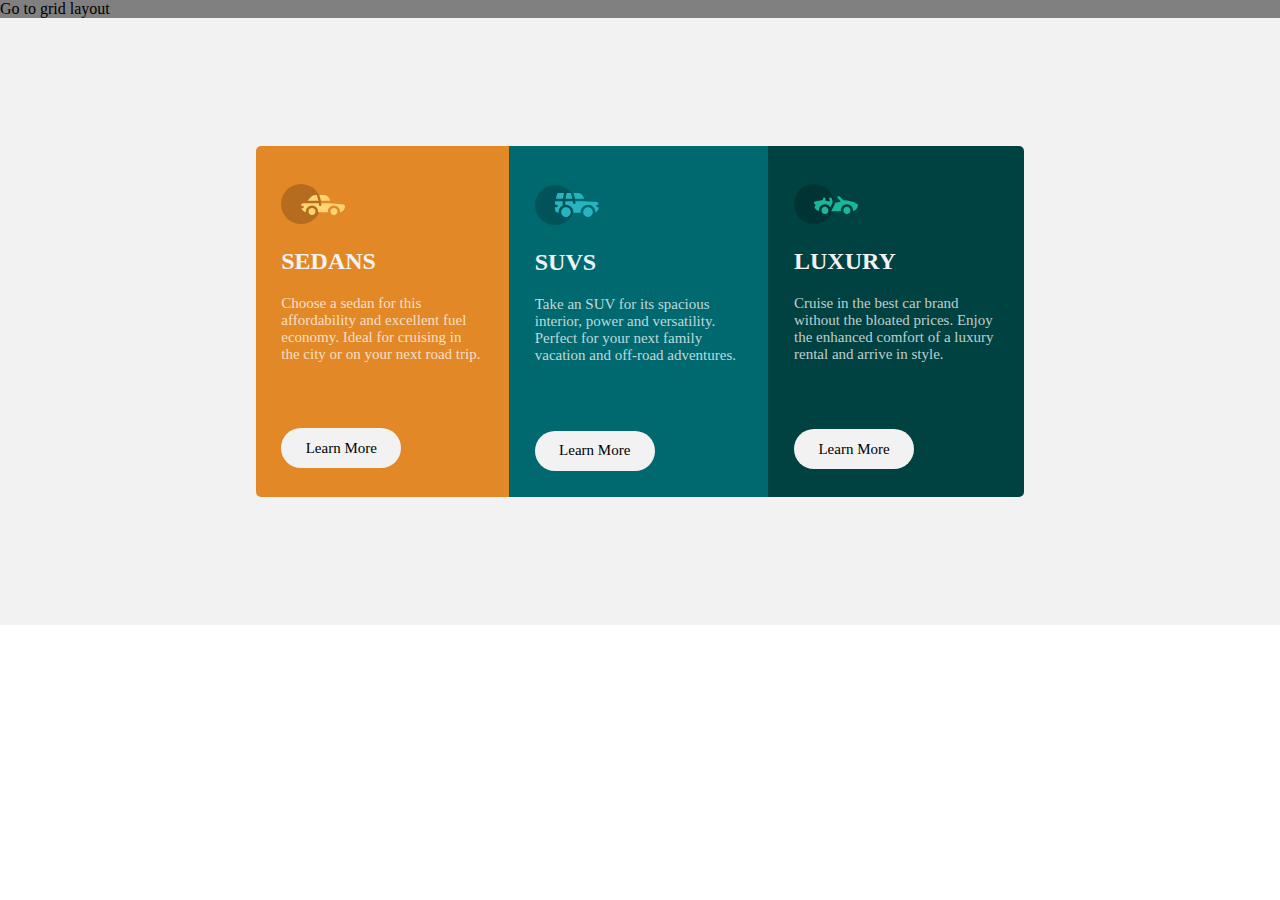
<file: index.html>
<!DOCTYPE html>
<html lang="en">
<head>
    <meta charset="UTF-8">
    <meta http-equiv="X-UA-Compatible" content="IE=edge">
    <meta name="viewport" content="width=device-width, initial-scale=1.0">
    <title>Zuri task on flexbox</title>
</head>
<link rel="stylesheet" href="style.css">
<body>
    <header>
        <a href="grid.html">Go to grid layout</a>
    </header>
    <div class="container">
        <div class="sedans">
            <img src="icon-sedans.svg" alt="sedan's icon">
            <h2>SEDANS</h2>
            <p>Choose a sedan for this affordability and excellent fuel economy. Ideal for cruising  in the city or on your next road trip.</p>
            <button class="button1">Learn More</button>
        </div>

        <div class="suvs">
           <img src="icon-suvs.svg" alt="suvs' icon">
           <h2>SUVS</h2>
           <p>Take an SUV for its spacious interior, power and  versatility. Perfect for your next family vacation and off-road adventures.</p>
           <button class="button2">Learn More</button>
        </div>

        <div class="luxury">
            <img src="icon-luxury.svg" alt="luxury's icon">
            <h2>LUXURY</h2>
            <p>Cruise in the best car brand without the bloated prices. Enjoy the enhanced comfort of  a luxury rental and arrive in style.</p>
            <button class="button3">Learn More</button>
        </div>
    </div>
</body>
</html>
</file>
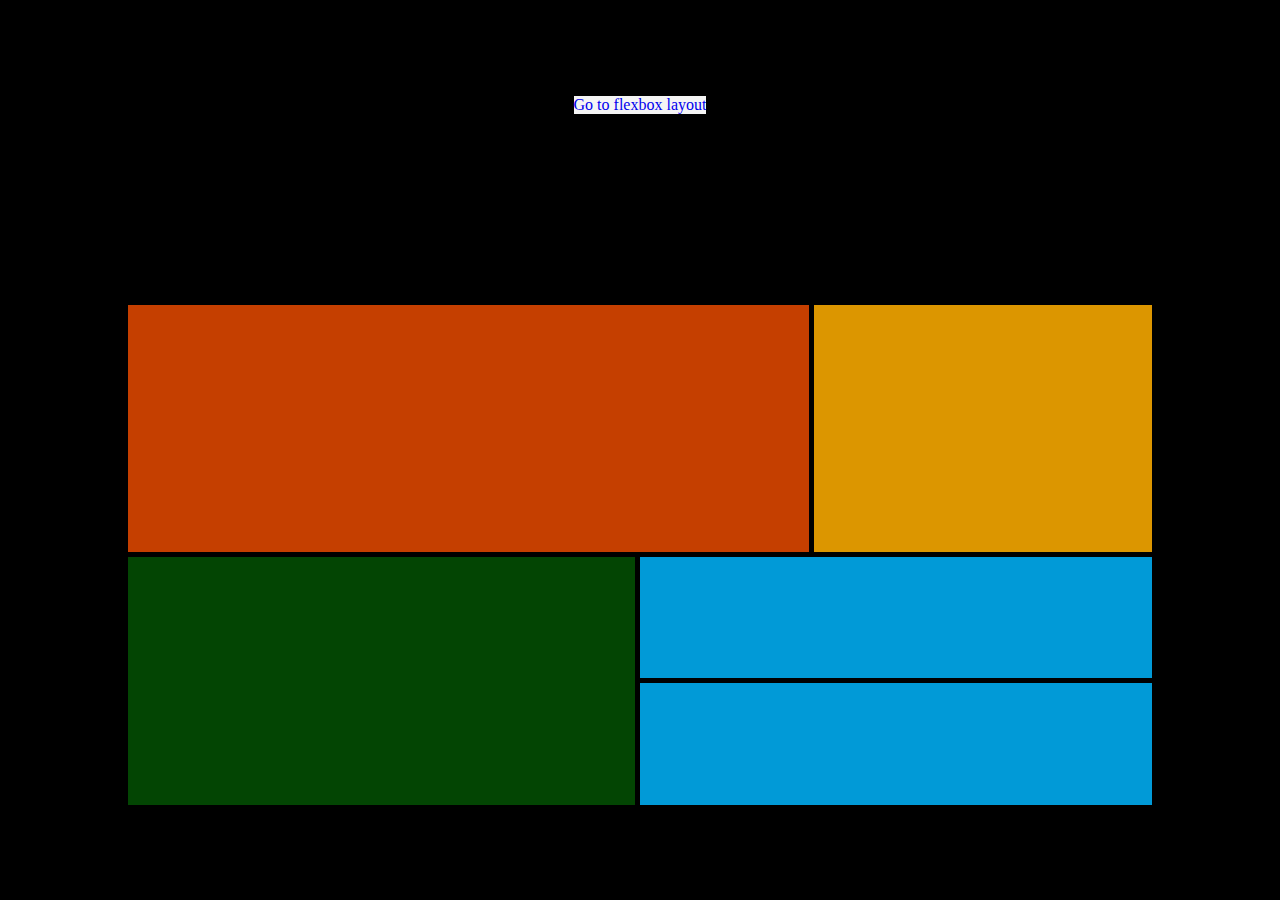
<file: grid.html>
<!DOCTYPE html>
<html lang="en">
<head>
    <meta charset="UTF-8">
    <meta http-equiv="X-UA-Compatible" content="IE=edge">
    <meta name="viewport" content="width=device-width, initial-scale=1.0">
    <title>Grid layout</title>
    <link rel="stylesheet" href="gridstyle.css">
</head>
<body>
    <header>
        <a href="index.html">Go to flexbox layout</a>
    </header>
    <div class="container">
        <div class="box1"></div>
        <div class="box2"></div>
        <div class="box3"></div>
        <div class="box4"></div>
        <div class="box5"></div>
    </div>
</body>
</html>
</file>
<file: style.css>
.container{
    display: flex;
    text-align: left;
    background-color: hsl(0, 0%, 95%);
    padding: 10% 20%;
}
body{
    margin: 0%;
    padding: 0%;
    width: 100%;
    max-width: 1440px;
}
header{
    background-color: grey;
}
a{
    color: black;
    text-decoration: none;
}
.sedans{
    border-top-left-radius: 5px;
    border-bottom-left-radius: 5px;
    background-color:  hsl(31, 77%, 52%);
}
.suvs{
    background-color: hsl(184, 100%, 22%);
}
.luxury{
    border-top-right-radius: 5px;
    border-bottom-right-radius: 5px;
    background-color:  hsl(179, 100%, 13%);
}
p{
    color: hsla(0, 0%, 100%, 0.75); 
    font-size: 15px;
    font-family: lexend deca; 
    font-weight: 400;
    padding: 0% 10% 20% 10%;
}
h2{
    color:  hsl(0, 0%, 95%);
    font-family: Big Shoulders Display;
    font-weight: 700;
    padding-left: 10%;
}
button{
    background-color:  hsl(0, 0%, 95%);
    border-radius: 20px;
    height: 40px;
    width:120px;
    border: none;
    font-size: 15px;
    font-family: Lexend Deca; 
    font-weight: 400; 
    margin-bottom: 10%;
    margin-left: 10%;
}
img{
    padding-left: 10%;
    padding-top: 15%;
}
.b1{
    color:  hsl(31, 77%, 52%);
}
.b2{
    color:  hsl(184, 100%, 22%);
}
.b3{
    color:  hsl(179, 100%, 13%);
}
.button1:active{
    background-color: hsl(31, 77%, 52%);
    border: white 1px solid;
    color: hsl(0, 0%, 95%);
}
.button2:active{
    background-color: hsl(184, 100%, 22%);
    border: white 1px solid;
    color: hsl(0, 0%, 95%);
}
.button3:active{
    background-color: hsl(179, 100%, 13%);
    border: white 1px solid;
    color: hsl(0, 0%, 95%);
}
</file>
<file: gridstyle.css>
body{
    padding: 0%;
    margin: 0%;
    background-color: black;
    place-items: center;
    height: 100vh;
    display: grid;
}
header{
    background-color: whitesmoke;
}
a{
    text-decoration: none;
}
.container{
    display: grid;
    grid-template-columns: 3fr 1fr 2fr ;
    grid-template-rows: repeat(4, 1fr);
    gap: 5px;
    width: 80%;
    height: 500px;
    margin: auto;
}    
.box1{
    grid-column: 1/3;
    grid-row: 1/3;
    background-color: rgba(255, 81, 0, 0.774);
}
.box2{
    grid-column: 3/4;
    grid-row: 1/3;
    background-color: rgba(255, 174, 0, 0.863);
}
.box3{
    grid-column: 1/2;
    grid-row: 3/5;
    background-color: rgba(5, 117, 5, 0.589);
}
.box4{
    grid-column: 2/4;
    grid-row: 3/4;
    background-color: rgba(1, 183, 255, 0.842);
}
.box5{
    grid-column: 2/4;
    grid-row: 4/5;
    background-color: rgba(1, 183, 255, 0.842);
}
</file>
